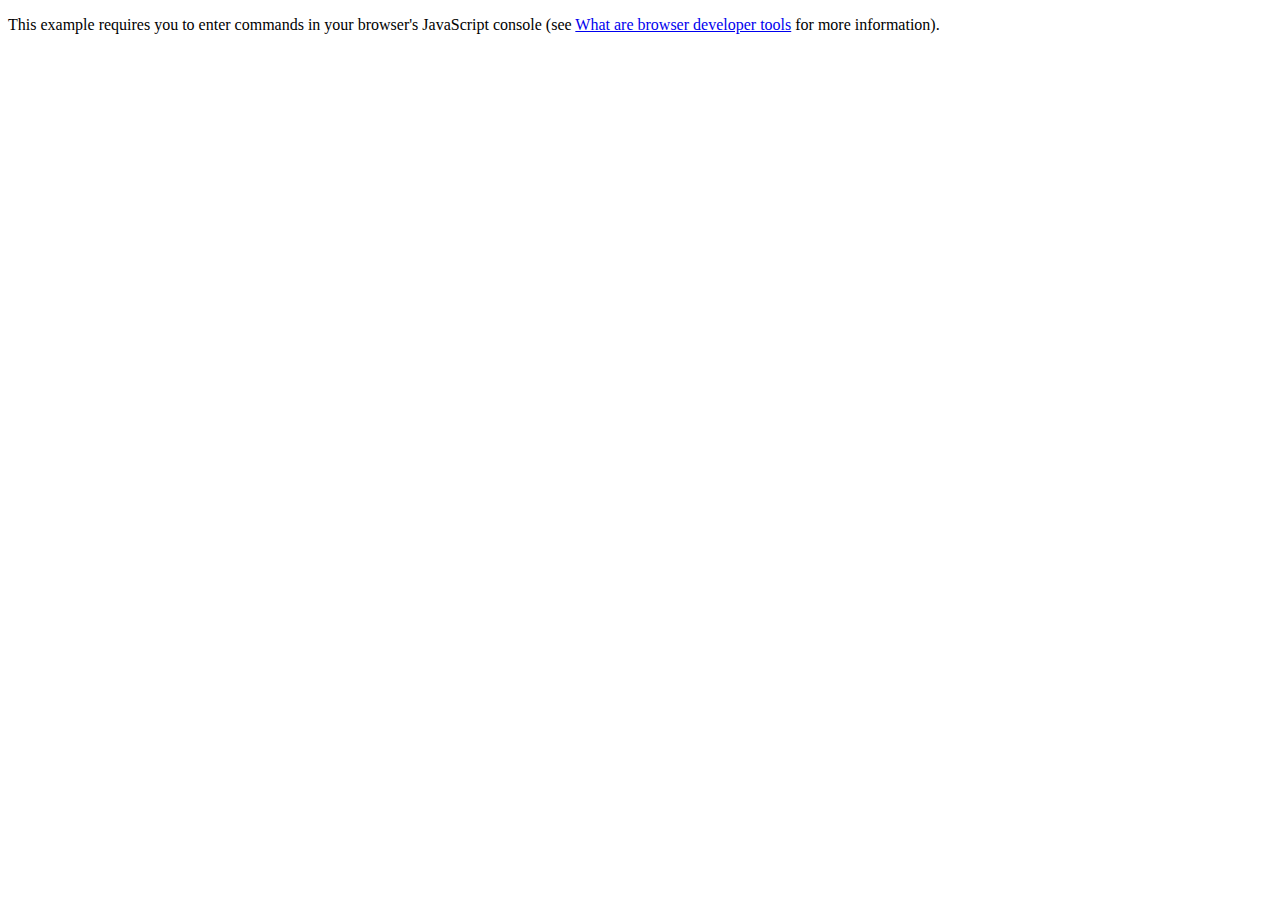
<file: index.html>
<!DOCTYPE html>
<html>
  <head>
    <meta charset="utf-8" />
    <title>Object-oriented JavaScript example</title>
  </head>

  <body>
    <p>
      This example requires you to enter commands in your browser's JavaScript
      console (see
      <a
        href="https://developer.mozilla.org/en-US/docs/Learn/Common_questions/What_are_browser_developer_tools"
        >What are browser developer tools</a
      >
      for more information).
    </p>
  </body>

  <script>
    //Inheritance using ES6 classes

    //Parent Class => Constructor function
    class Person {
      //properties defined in the constructor
      constructor(name, age, gender, interests, address) {
        this.name = name;
        this.age = age;
        this.gender = gender;
        this.interests = interests;
        this.address = address;
      }

      //methods defined separately
      greeting() {
        console.log(`Hi! I'm ${this.name}`);
      }

      farewell() {
        console.log(`Bye Everyone!`);
      }
    }

    //object 1
    let sumit = new Person(
      "Sumit",
      24,
      "male",
      ["Badminton", "Programming"],
      "Koparkhairane"
    );
    console.log(sumit.greeting());

    //object 2
    let Arvind = new Person(
      "Arvind",
      23,
      "Male",
      ["Python, Running"],
      "Dombivli"
    );
    console.log(Arvind.farewell());

    //Child Class
    class Teacher extends Person {
      constructor(name, age, gender, interests, subject, grade) {
        //inheriting properties from Parent Class
        super(name, age, gender, interests);

        //properties specific to Teacher
        this.subject = subject;
        this.grade = grade;
      }

      get subject() {
        return this._subject;
      }

      set subject(newSubject) {
        this._subject = newSubject;
      }
    }

    //child class objects
    let Jaya = new Teacher(
      "Jaya M'am",
      65,
      "Female",
      ["Cooking", "Painting"],
      "History",
      "A"
    );

    console.log(
      "name => " +
        Jaya.name +
        " | Age => " +
        Jaya.age +
        " | greeting => " +
        Jaya.greeting()
    );

    //Inheritance in Action

    let mayank = new Teacher(
      "Mayank",
      24,
      "Male",
      ["ClashOfClans", "React"],
      "JavaScript",
      "A"
    );
    console.log(mayank.greeting()); //greeting is defined on Parent and being used by the child constructor's object
    console.log(mayank.farewell());

    //using getters and setters

    console.log("before " + mayank.subject); //check default value
    mayank.subject = "Python";
    console.log("after " + mayank.subject); //after setting the value
  </script>
</html>
</file>
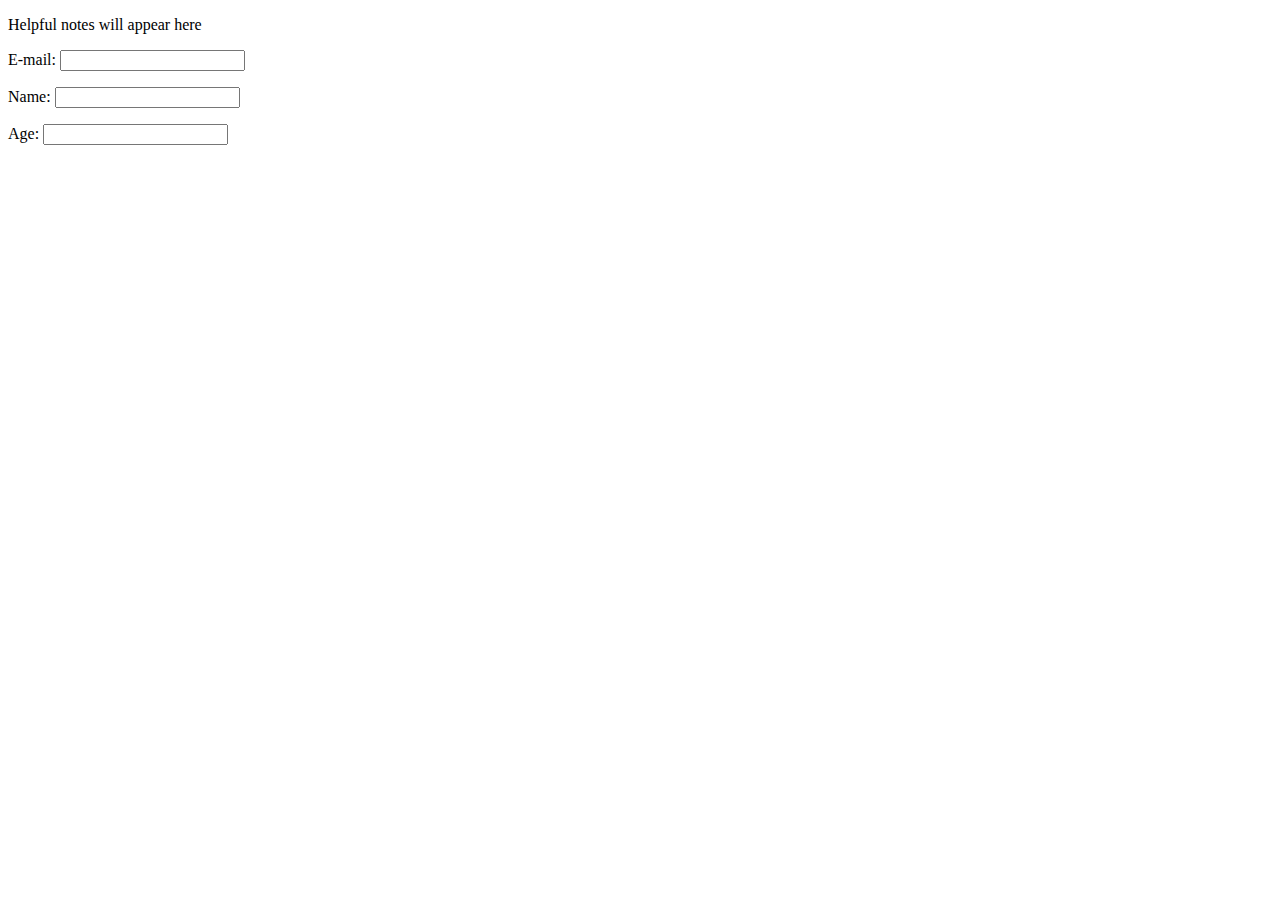
<file: closures/index.html>
<!DOCTYPE html>
<html lang="en">
  <head>
    <meta charset="UTF-8" />
    <meta name="viewport" content="width=device-width, initial-scale=1.0" />
    <title>Document</title>
  </head>
  <body>
    <p id="help">Helpful notes will appear here</p>
    <p>E-mail: <input type="text" id="email" name="email" /></p>
    <p>Name: <input type="text" id="name" name="name" /></p>
    <p>Age: <input type="text" id="age" name="age" /></p>
  </body>
  <script src="./index.js"></script>
</html>
</file>
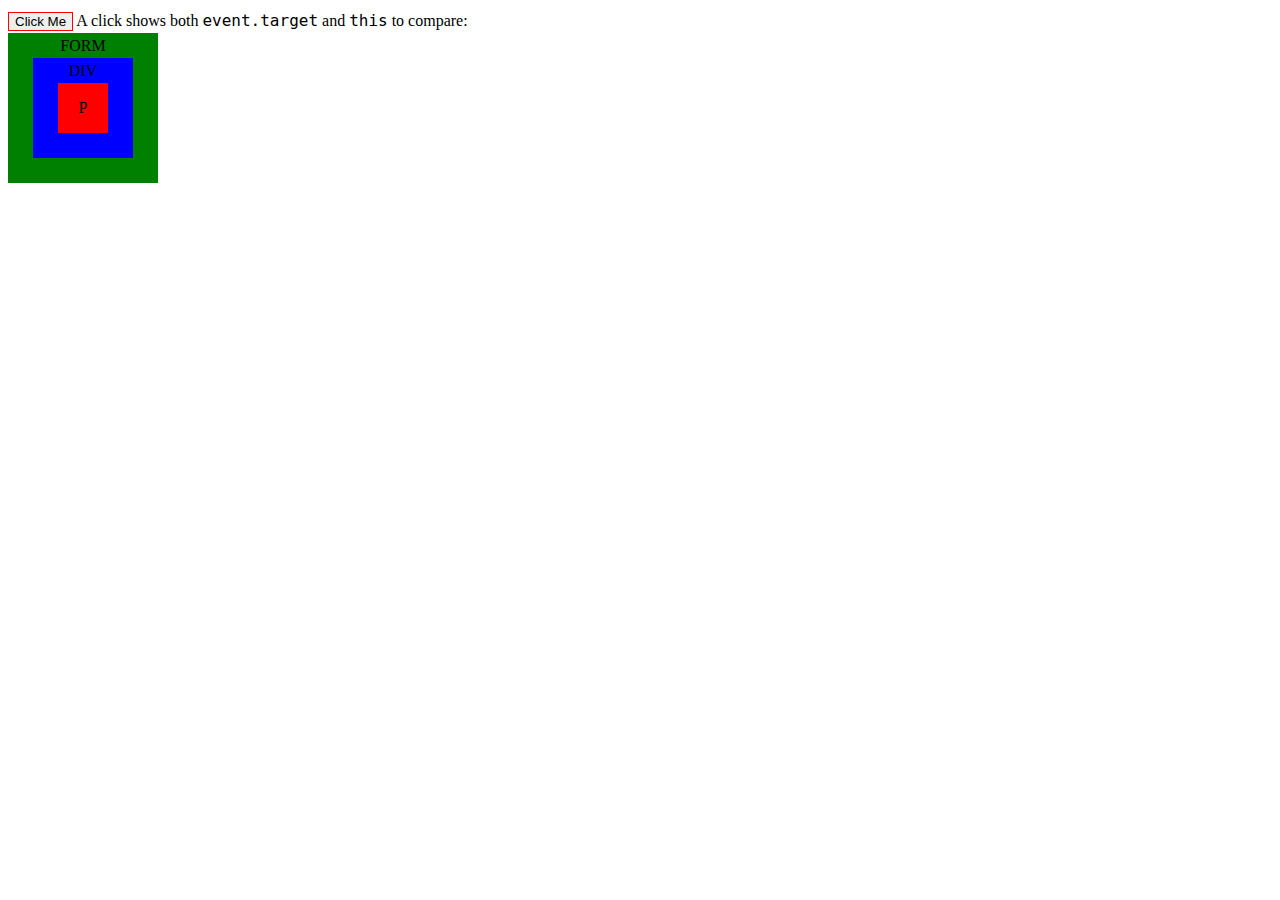
<file: eventBubbling/index.html>
<!DOCTYPE html>
<html>
  <head>
    <meta charset="utf-8" />
    <link rel="stylesheet" href="example.css" />
  </head>

  <body onclick="alert(`the bubbling doesn't reach here`)">
    <button onclick="event.stopPropagation()">Click Me</button>
    A click shows both <code>event.target</code> and <code>this</code> to
    compare:

    <form id="form">
      FORM
      <div>
        DIV
        <p>P</p>
      </div>
    </form>

    <script src="script.js"></script>
  </body>
</html>
</file>
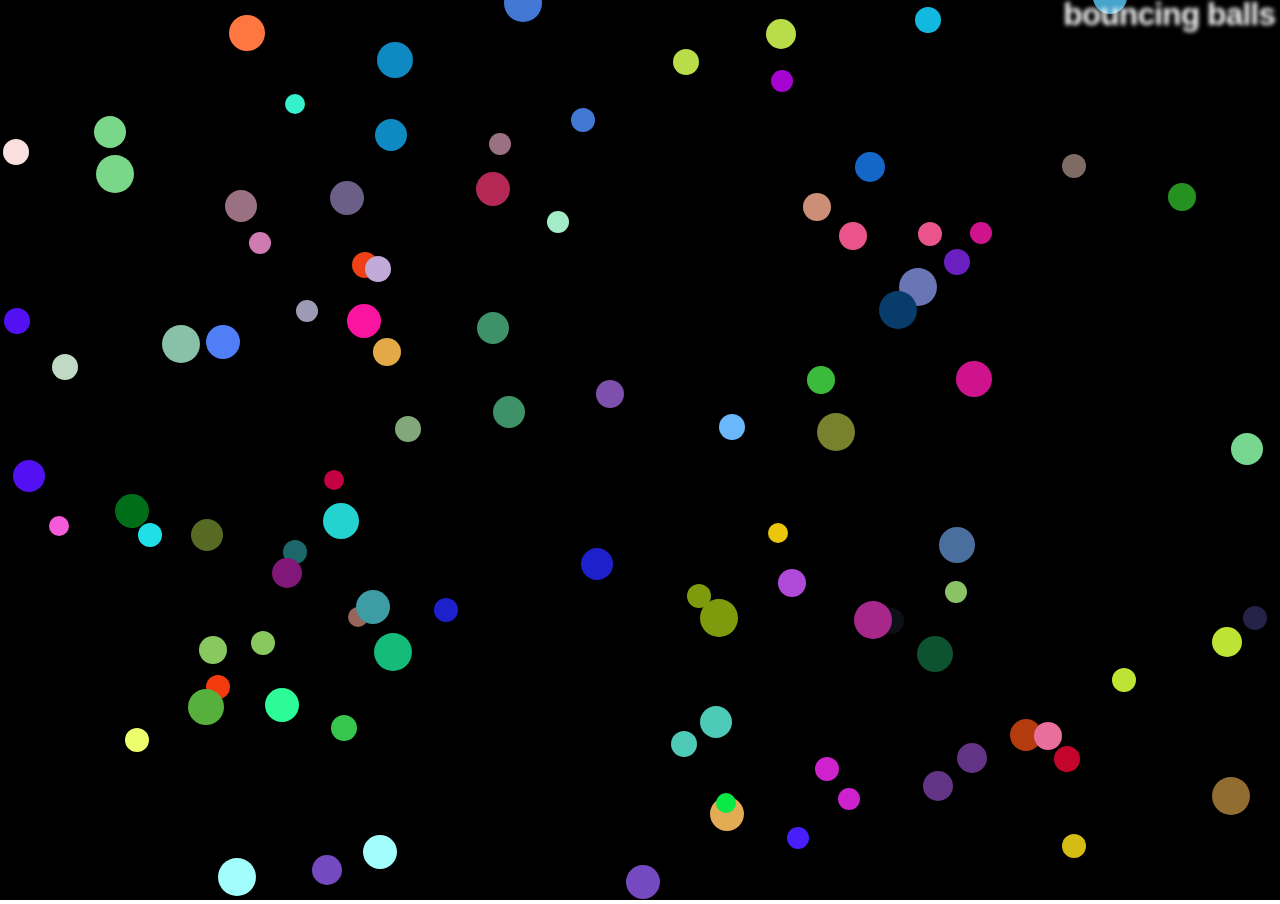
<file: object_building_practice/index.html>
<!DOCTYPE html>
<html>
  <head>
    <meta charset="utf-8" />
    <title>Bouncing balls</title>
    <link rel="stylesheet" href="style.css" />
  </head>

  <body>
    <h1>bouncing balls</h1>
    <canvas></canvas>

    <script src="main.js"></script>
  </body>
</html>
</file>
<file: eventBubbling/example.css>
form {
  background-color: green;
  position: relative;
  width: 150px;
  height: 150px;
  text-align: center;
  cursor: pointer;
}

div {
  background-color: blue;
  position: absolute;
  top: 25px;
  left: 25px;
  width: 100px;
  height: 100px;
}

p {
  background-color: red;
  position: absolute;
  top: 25px;
  left: 25px;
  width: 50px;
  height: 50px;
  line-height: 50px;
  margin: 0;
}

body {
  line-height: 25px;
  font-size: 16px;
}

button {
  border: 1px solid red;
}
</file>
<file: object_building_practice/style.css>
html,
body {
  margin: 0;
}

html {
  font-family: "Helvetica Neue", Helvetica, Arial, sans-serif;
  height: 100%;
}

body {
  overflow: hidden;
  height: inherit;
}

h1 {
  font-size: 2rem;
  letter-spacing: -1px;
  position: absolute;
  margin: 0;
  top: -4px;
  right: 5px;

  color: transparent;
  text-shadow: 0 0 4px white;
}
</file>
